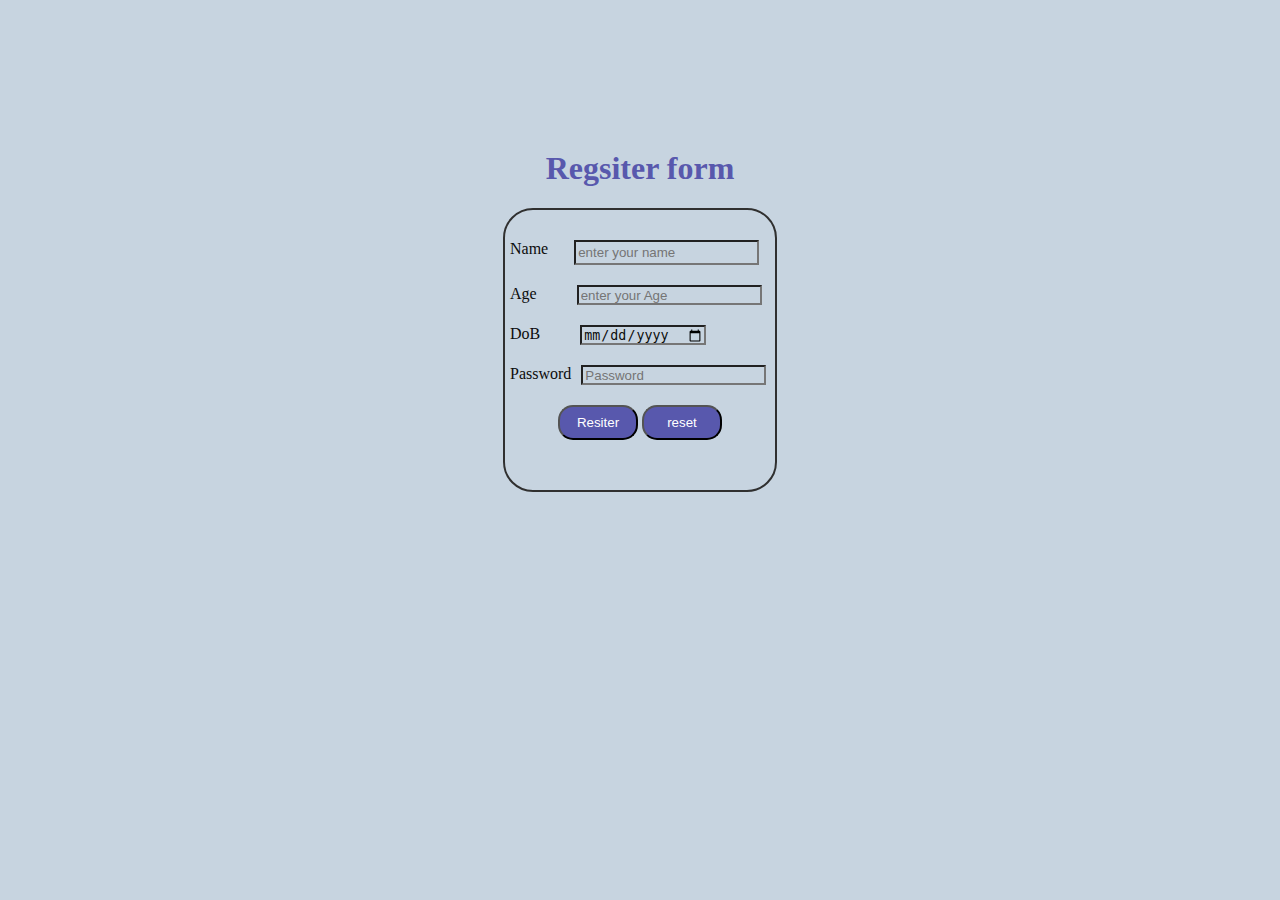
<file: index3.html>
<!DOCTYPE html>
<html lang="en">

<head>
    <meta charset="UTF-8">
    <meta name="viewport" content="width=device-width, initial-scale=1.0">
    <tital></tital>
    <link rel="stylesheet" href="style2.css">
</head>

<body>
    <center>
            <h1 style="color: rgb(88, 88, 173);">Regsiter form</h1>
            <div class="new">
                <form action="lokesh2.html">
                    <div class="new2"> 
                       <label for="">Name </label>
                       <input type="text" placeholder="enter your name"Required>
                       <br><br>
                    </div> 
                    <div class="new3">
                       <label for="">Age </label>
                       <input type="number" placeholder="enter your Age"required>
                       <br><br>
                    </div>
                    <div class="new4">
                       <label for="">DoB </label>
                       <input type="date" placeholder=""Required>
                       <br><br>
                    </div>
                    <div class="new5">
                       <label for="">Password </label>
                       <input type="text" placeholder="Password" max="10" required>
                       <br><br>
                    </div>
                    <div class="new1">
                       <input type="submit" name="submit" value="Resiter">  
                       <input type="reset" name="reset" value="reset">
                    </div>
                </form>
            </div>
    </center>
</body>
</html>
</file>
<file: style2.css>
*{
    background-color: rgb(199, 212, 224);
    color: rgb(12, 12, 12);
}

.new{
    justify-content: center;
    gap: 20px;
    text-align: center;
    border: 2px solid rgb(48, 48, 48);
    border-radius: 30px;
    width: 270px;
    height: 250px;
    padding-top: 30px;
    
}

body{
    margin-top: 150px;
    justify-content: center;
    text-align: center;
}
.new1 input{
    background-color: rgb(88, 88, 173);
    flex-direction: row;
    gap: 10px;
    color: white;
    width: 80px;
    height: 35px;
    border-radius: 15px;
    margin-top: 20px;
    box-shadow: none;
}

.new1 input:hover{
    transition: all 1s ease;
    transform: scale(1.1);
}

.new2{
    display: flex;
    flex-direction: row;
    gap: 26px;
    height: 25px;
    margin-left: 5px;
}

.new3{
    display: flex;
    flex-direction: row;
    gap: 40px;
    width: 200px;
    height: 20px;
    margin-left: 5px;
    margin-top: 20px;

}

.new4{
    display: flex;
    flex-direction: row;
    gap: 40px;
    width: 220px;
    height: 20px;
    margin-left: 5px;
    margin-top: 20px;

}

.new5{
    display: flex;
    flex-direction: row;
    gap: 10px;
    height: 20px;
    margin-left: 5px;
    margin-top: 20px;

}
</file>
